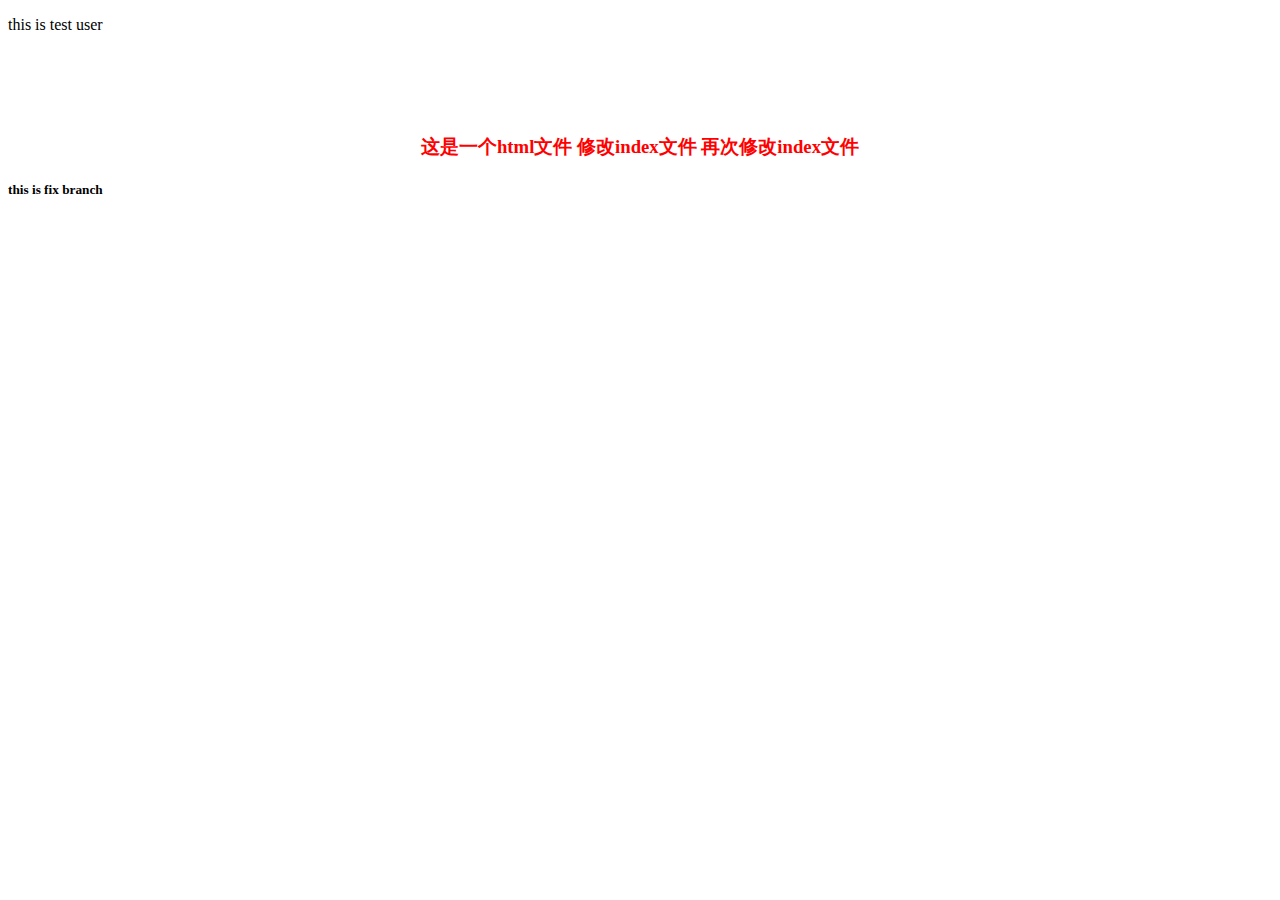
<file: index.html>
<!DOCTYPE html>
<html lang="en" dir="ltr">
  <head>
    <meta charset="utf-8">
    <title>测试git专用html</title>
    <link rel="stylesheet" type="text/css" href=".\style.css">
  </head>
  <body>
    <p>this is test user</p>
  <h3>这是一个html文件 修改index文件 再次修改index文件</h3>
  <h5>this is fix branch</h5>
  </body>
</html>
</file>
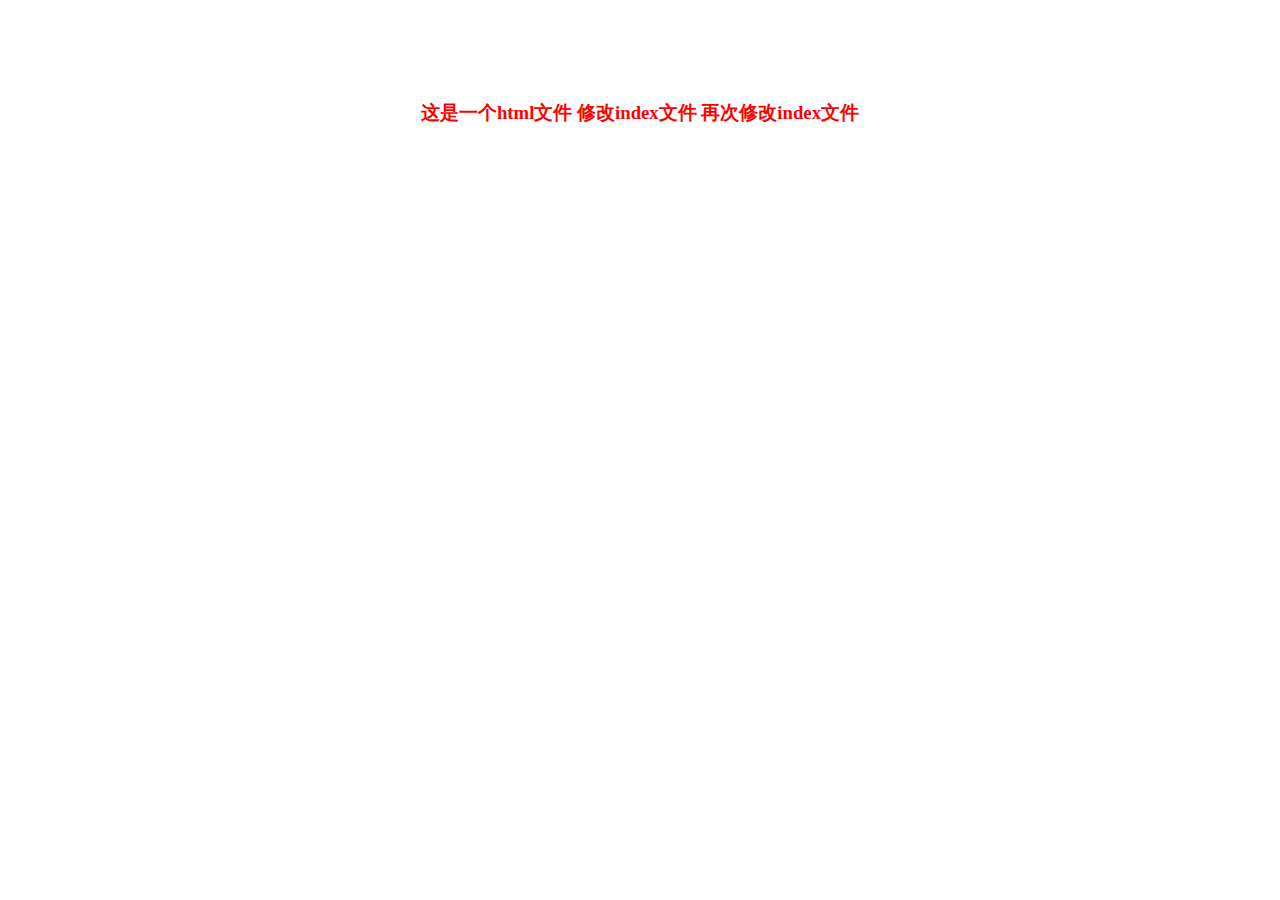
<file: index1.html>
<!DOCTYPE html>
<html lang="en" dir="ltr">
  <head>
    <meta charset="utf-8">
    <title>测试git专用html</title>
    <link rel="stylesheet" type="text/css" href=".\style.css">
  </head>
  <body>
  <h3>这是一个html文件 修改index文件 再次修改index文件</h3>
  </body>
</html>
</file>
